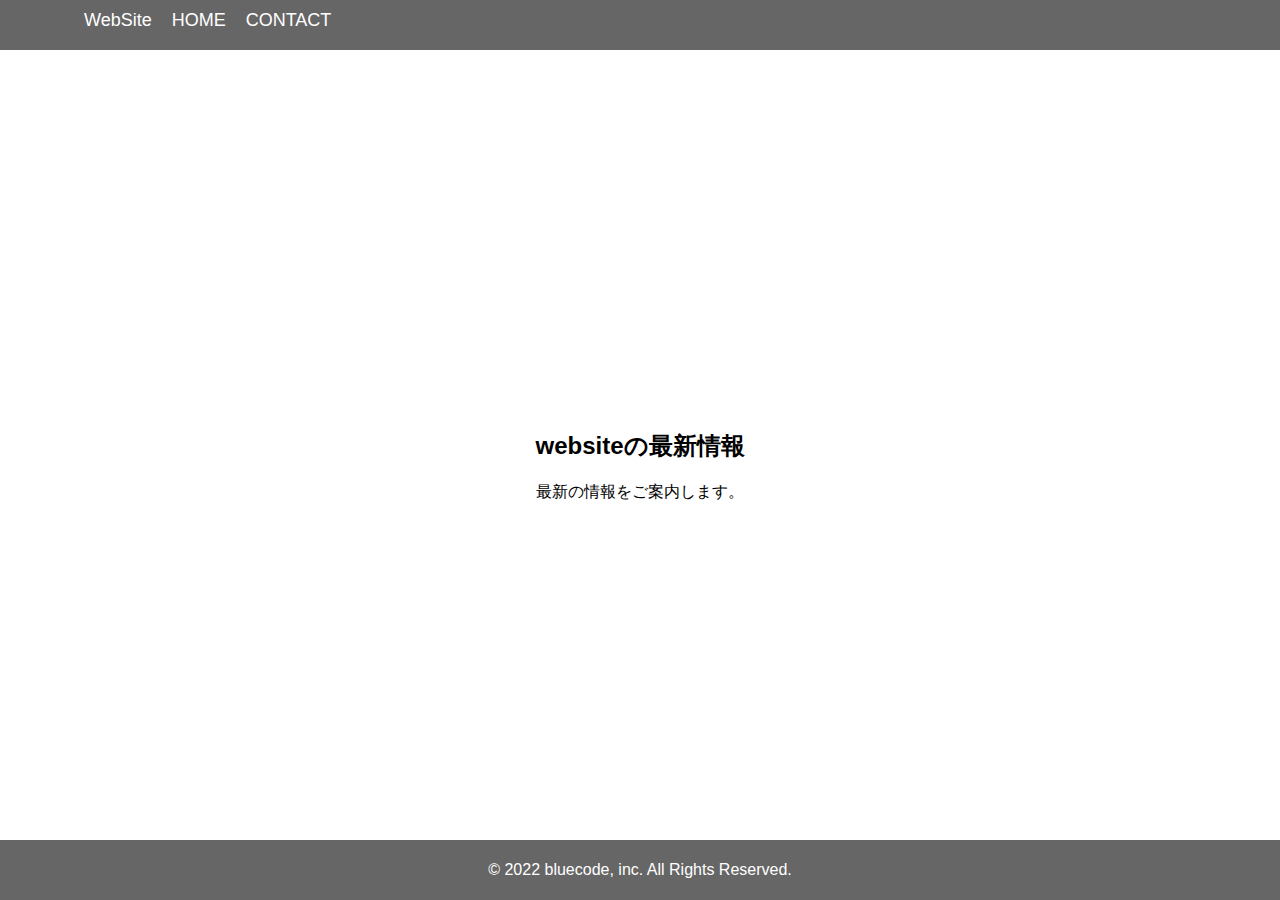
<file: index.html>
<!DOCTYPE html>
<html lang="ja">

<head>
    <meta charset="UTF-8">
    <meta name="viewport" content="width=device-width, initial-scale=1.0">
    <title>WebSite</title>
    <link rel="stylesheet" href="./style.css" />
</head>

<body>
    <nav class="nav">
        <ul>
            <li><a href="./index.html">WebSite</a></li>
            <li><a href="./index.html">HOME</a></li>
            <li><a href="./contact.html">CONTACT</a></li>
        </ul>
    </nav>

    <header class="top">
        <h1 class="top_msg">bluecode, Lifestyle developer.</h1>
    </header>
    <main>
        <section class="content">
            <h2>websiteの最新情報</h2>
            <p>最新の情報をご案内します。</p>
        </section>
    </main>


    <footer class="footer">
        &copy; 2022 bluecode, inc. All Rights Reserved.
    </footer>


</body>

</html>
</file>
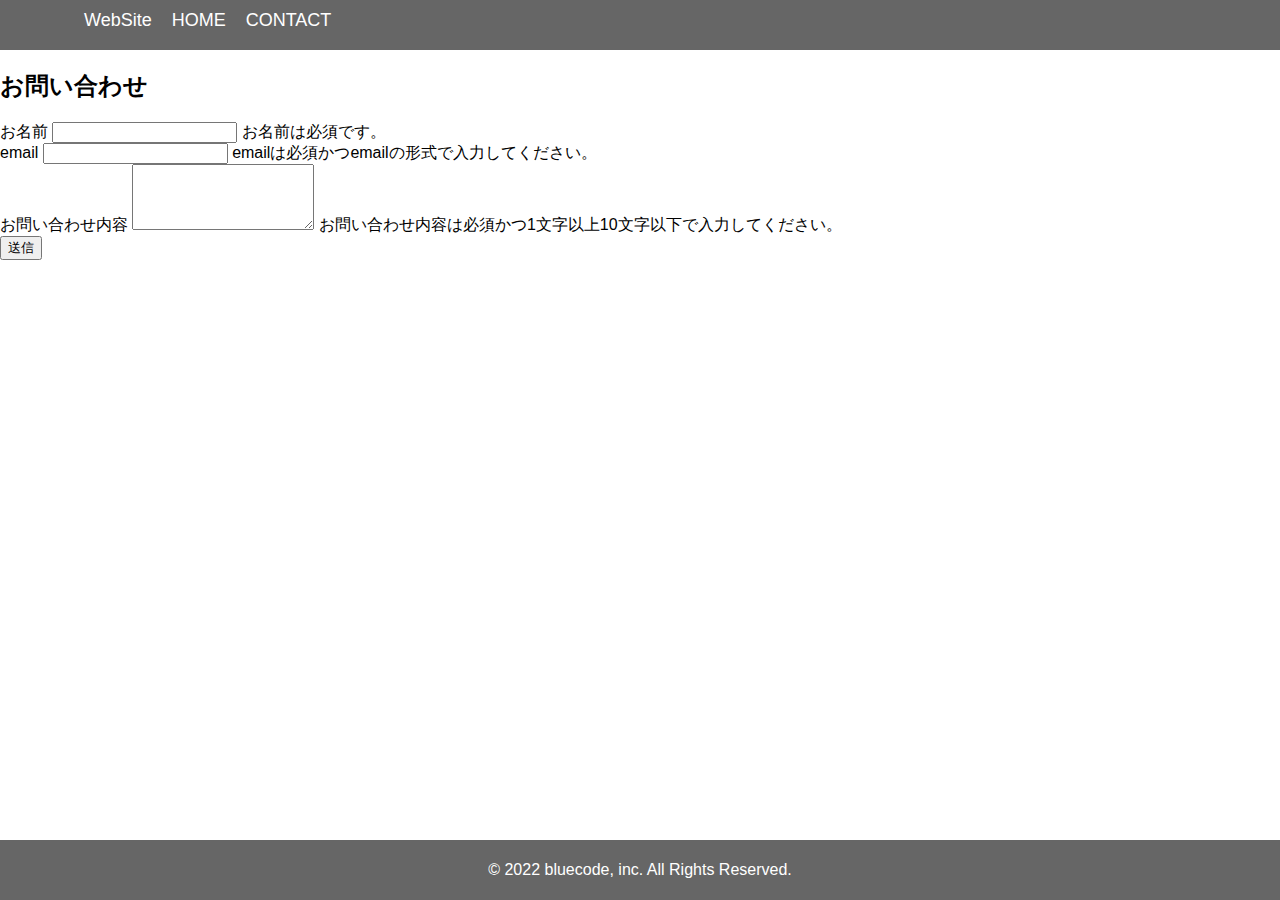
<file: contact.html>
<!DOCTYPE html>
<html lang="ja">

<head>
    <meta charset="UTF-8">
    <meta name="viewport" content="width=device-width, initial-scale=1.0">
    <title>WebSite|お問い合わせ</title>
    <link rel="stylesheet" href="./style.css" />
</head>

<body>
    <nav class="nav">
        <ul>
            <li><a href="./index.html">WebSite</a></li>
            <li><a href="./index.html">HOME</a></li>
            <li><a href="./contact.html">CONTACT</a></li>
        </ul>
    </nav>
    <main class="contact_form">
        <h2>お問い合わせ</h2>
        <form>
            <div class="form_group">
                <label>お名前</label>
                <input type="text" id="name" />
                <span class="form_error hidden" id="name_error">お名前は必須です。</span>
            </div>
            <div class="form_group">
                <label>email</label>
                <input type="email" id="email" />
                <span class="form_error hidden" id="email_error">emailは必須かつemailの形式で入力してください。</span>
            </div>
            <div class="form_group">
                <label>お問い合わせ内容</label>
                <textarea id="body" rows=4></textarea>
                <span class="form_error hidden" id="body_error">お問い合わせ内容は必須かつ1文字以上10文字以下で入力してください。</span>
            </div>
            <button class="submit_btn" id="submit_btn">送信</button>
        </form>
    </main>
    <footer class="footer">
        &copy; 2022 bluecode, inc. All Rights Reserved.
    </footer>

    <script src="./index.js"></script>
</body>

</html>
</file>
<file: style.css>
html {
    height: 100%;
}

body {
    margin: 0;
    padding: 0;
    font-family: sans-serif;
    height: 100%;
}

.nav {
    /* 背景色設定 */
    background-color: #666;
}

.nav ul {
    /* 表示幅を90%に */
    width: 90%;
    /* フレックスボックス化 */
    display: flex;
    /* 先頭のポチをなくす */
    list-style: none;
    /* 余白の自動調整 （上下の余白は0、左右は自動調整）*/
    margin: 0 auto;
    /* 高さを50pxに指定 */
    height: 50px;
}

.nav a {
    /* アンダーライン削除 */
    text-decoration: none;
    /* 文字色設定 */
    color: #fff;
    /* 内側余白を上右下左の順で設定 */
    padding: 10px 20px 10px 0px;
    /*ブロックにする */
    display: block;
    /* 文字を大き目に設定 */
    font-size: large;
}

.nav a:hover {
    /* マウスオーバーした時の文字色を設定 */
    color: #aaa;
}

/* トップ */
.top {
    /* 背景にunsplash.comから取得した画像を設定 */
    background-image: url("https://source.unsplash.com/random");
    /* 画像をいっぱいに表示 */
    background-size: cover;
    /* 表示する高さを画面の40％に */
    height: 40vh;
    /* 表示幅を画面の90%に */
    width: 100%;
    /* フレックスボックスを指定*/
    display: flex;
    /* フレックスアイテムを使って両端から中央に配置*/
    justify-content: center;
    /* フレックスアイテムを使って上下から中央に配置 */
    align-items: center;
    /* テキストの配置を中央揃えに */
    text-align: center;
}

.top_msg {
    /* 文字色を白に */
    color: #fff;
}

.content {
    width: 90%;
    margin: 0 auto;
    text-align: center;
}

.footer {
    background-color: #666;
    height: 60px;
    color: #fff;
    display: flex;
    justify-content: center;
    align-items: center;
    position: sticky;
    top: 100vh;
}
</file>
